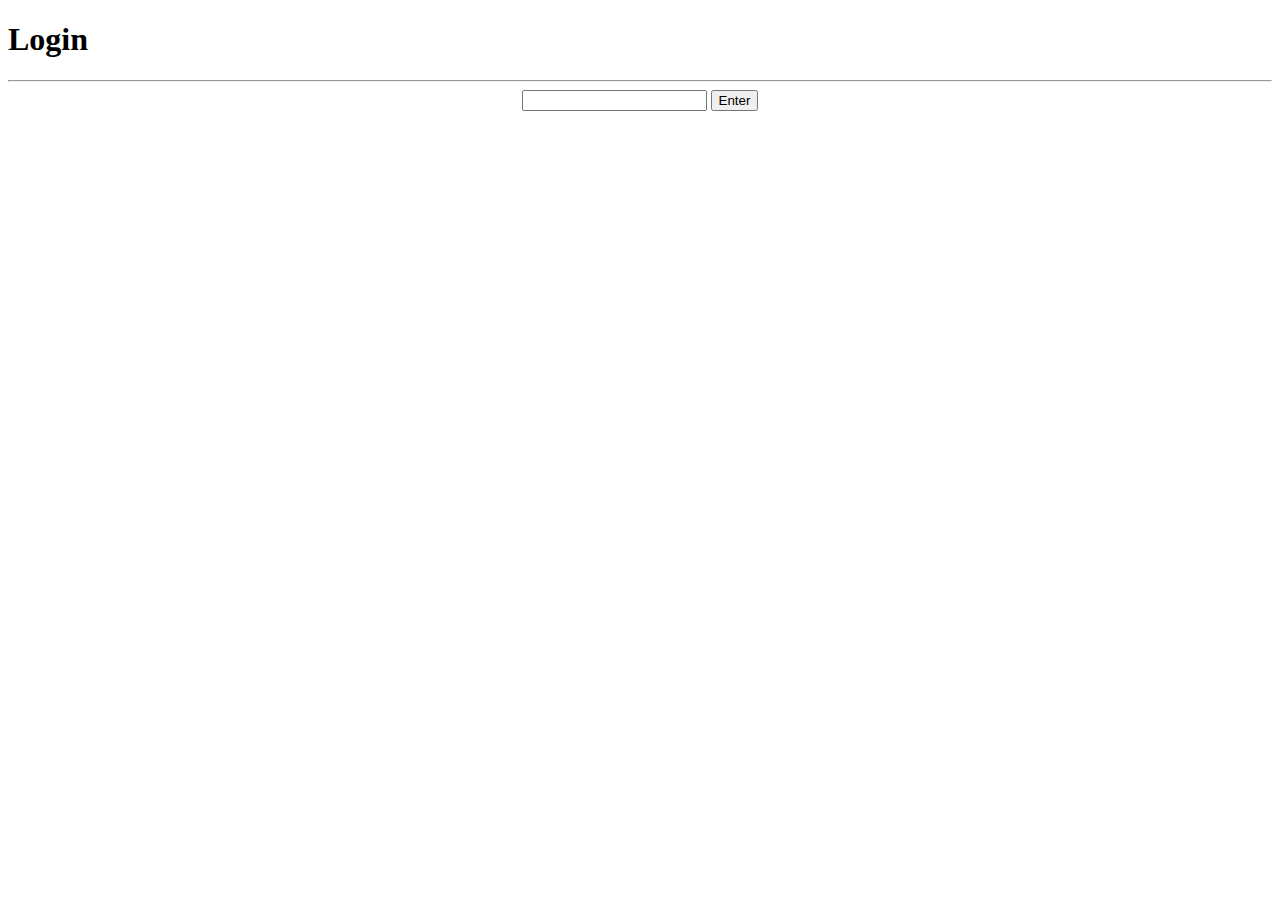
<file: index.html>
<!DOCTYPE html>
<html>
  <head>
    <title>Admin Login</title>
    <script type="text/javascript" src="script.js"></script>
    <link rel="stylesheet" type="text/css" href="style.css">
  </head>
  <body>
    <h1 class="title">Login</h1>
    <hr>
    <div class="login">
   <input id="pBox" type="password"/>
    <a href="9056DF736C70D12F464043F0A91F2200A1C08E686702E2C426F80FB19FD2185B.html" onclick="return passcheck();">
      <button class="button" type="button">Enter</button>
    </a>
    </div>
  </body>
</html>
</file>
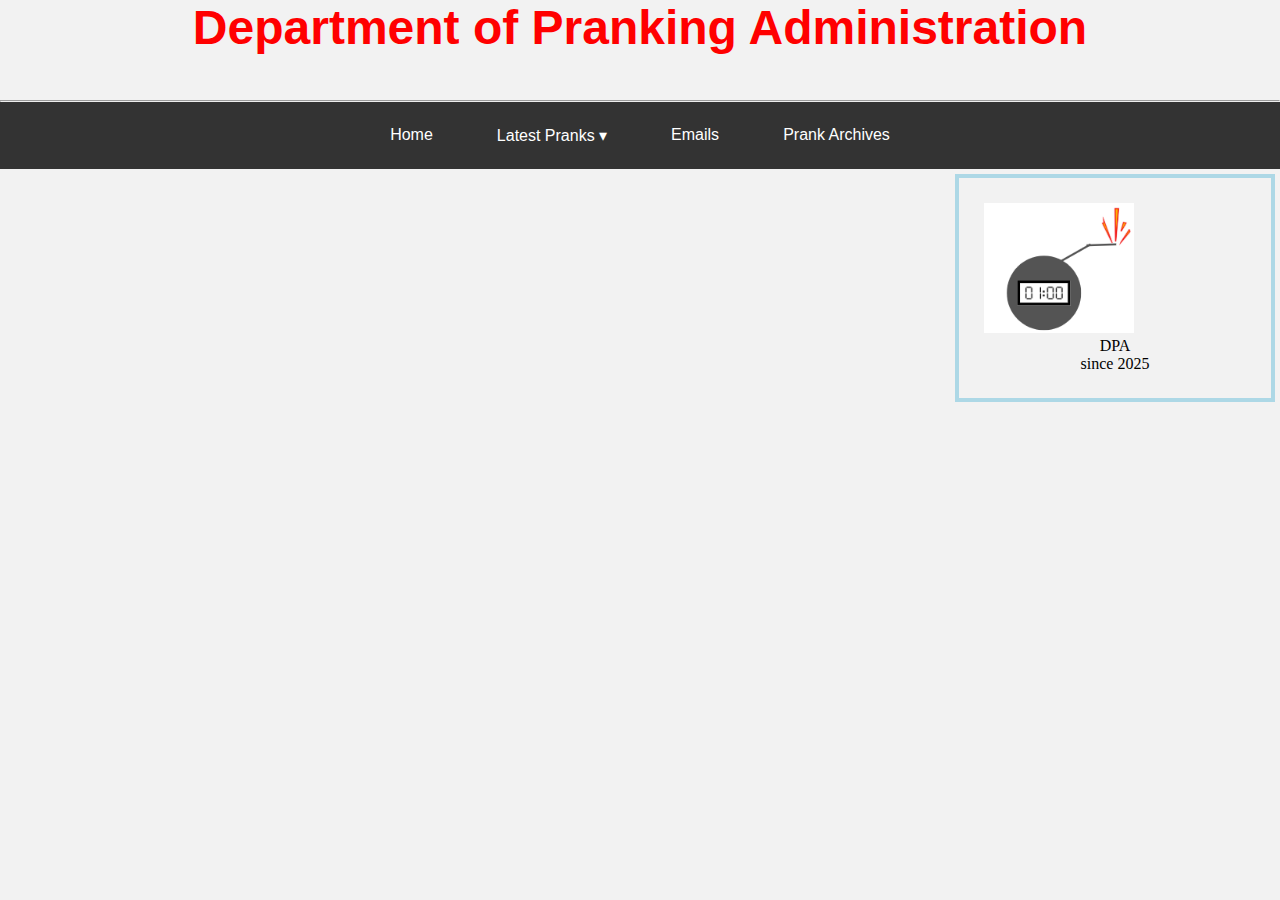
<file: 9056DF736C70D12F464043F0A91F2200A1C08E686702E2C426F80FB19FD2185B.html>
<!DOCTYPE html>
<html>
  <head>
    <link rel="stylesheet" type="text/css" href="page.css">
    <link rel="icon" type="image/png" href="dpa.png">
    <link href='https://fonts.googleapis.com/css?family=Lobster Two' rel='stylesheet'>
    <title>Administration of Pranking</title>
  </head>
  <body>
    <h1 class="header">Department of Pranking Administration</h1>
    <hr/>

<nav class="navbar">
    <ul class="nav">
      <li><a href="#">Home</a></li>
      <li class="dropdown">
        <a href="latestprank.html">Latest Pranks ▾</a>
        <ul class="dropdown-menu">
          <li><a href="#">The Fart Machine Prank</a></li>
        </ul>
      </li>
      <li><a href="#">Emails</a></li>
      <li><a href="#">Prank Archives</a></li>
    </ul>
  </nav>
<div class="box">
<img src="dpa.png" alt="DPA logo" style="width: 150px; text-align: center;"/>
<p style="text-align: center;">DPA</p>
<p style="text-align: center;">since 2025</p>
</div>
  </body>
</html>
</file>
<file: style.css>
.login {
  text-align: center;
  
}
</file>
<file: page.css>
.header {
  color: red;
  height: 100px;
  font-size: 36pt;
  text-align: center;
  font-family: sans-serif;
}

.box {
  margin: 5px;
  width: 25%;
  float: right;
  border: 4px solid lightblue;
  padding: 25px;
  font-family: cursive;
}

/* Reset and base */
* {
  margin: 0;
  padding: 0;
  box-sizing: border-box;
}

body {
  font-family: Arial, sans-serif;
  background: #f2f2f2;
}

.navbar {
  background-color: #333;
  padding: 1rem;
}

.nav {
  list-style: none;
  display: flex;
  gap: 2rem;
  justify-content: center;
}

.nav > li {
  position: relative;
}

.nav a {
  color: #fff;
  text-decoration: none;
  padding: 0.5rem 1rem;
  display: block;
  transition: background 0.3s;
}

.nav a:hover {
  background-color: #555;
  border-radius: 4px;
}

/* Dropdown */
.dropdown-menu {
  display: none;
  position: absolute;
  top: 100%;
  left: 0;
  background-color: #333;
  min-width: 160px;
  box-shadow: 0 8px 16px rgba(0,0,0,0.2);
  z-index: 999;
  border-radius: 4px;
}

.dropdown-menu li {
  width: 100%;
}

.dropdown-menu a {
  padding: 0.5rem 1rem;
}

.dropdown:hover .dropdown-menu {
  display: block;
}
</file>
